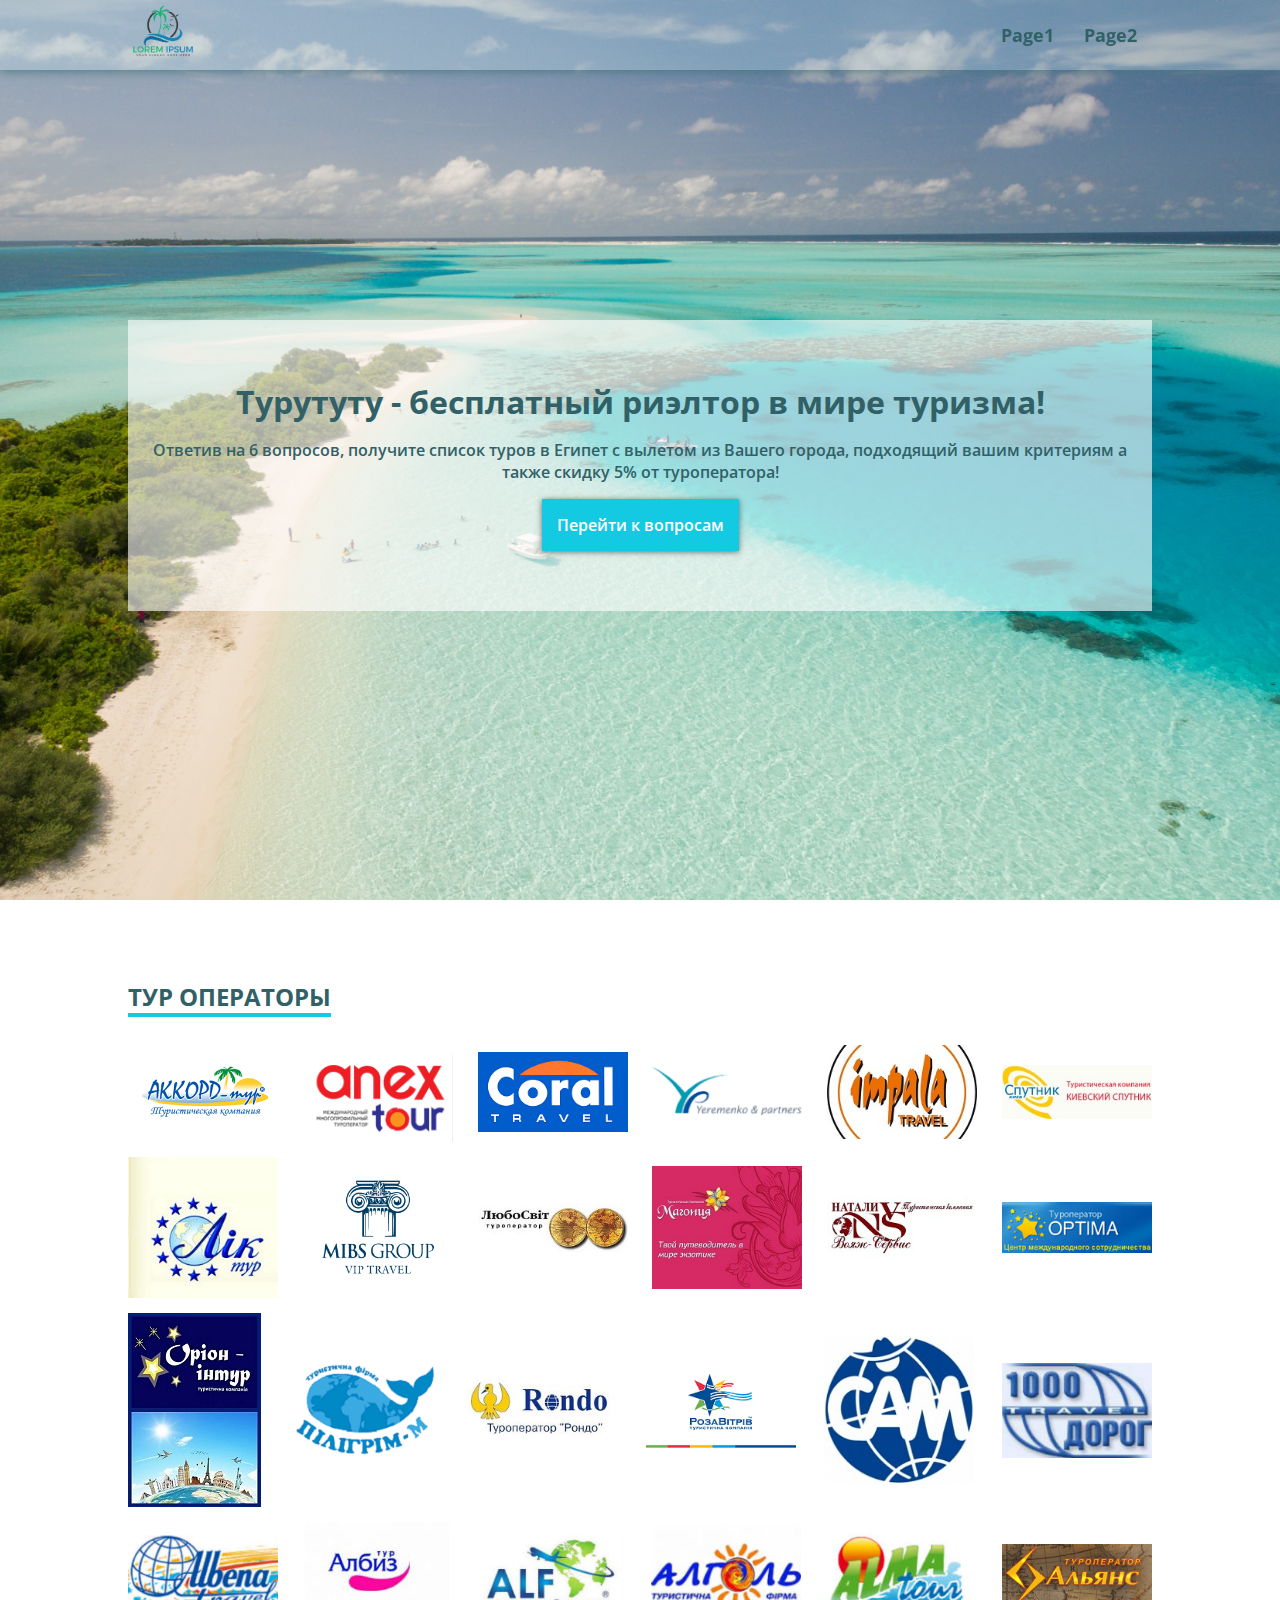
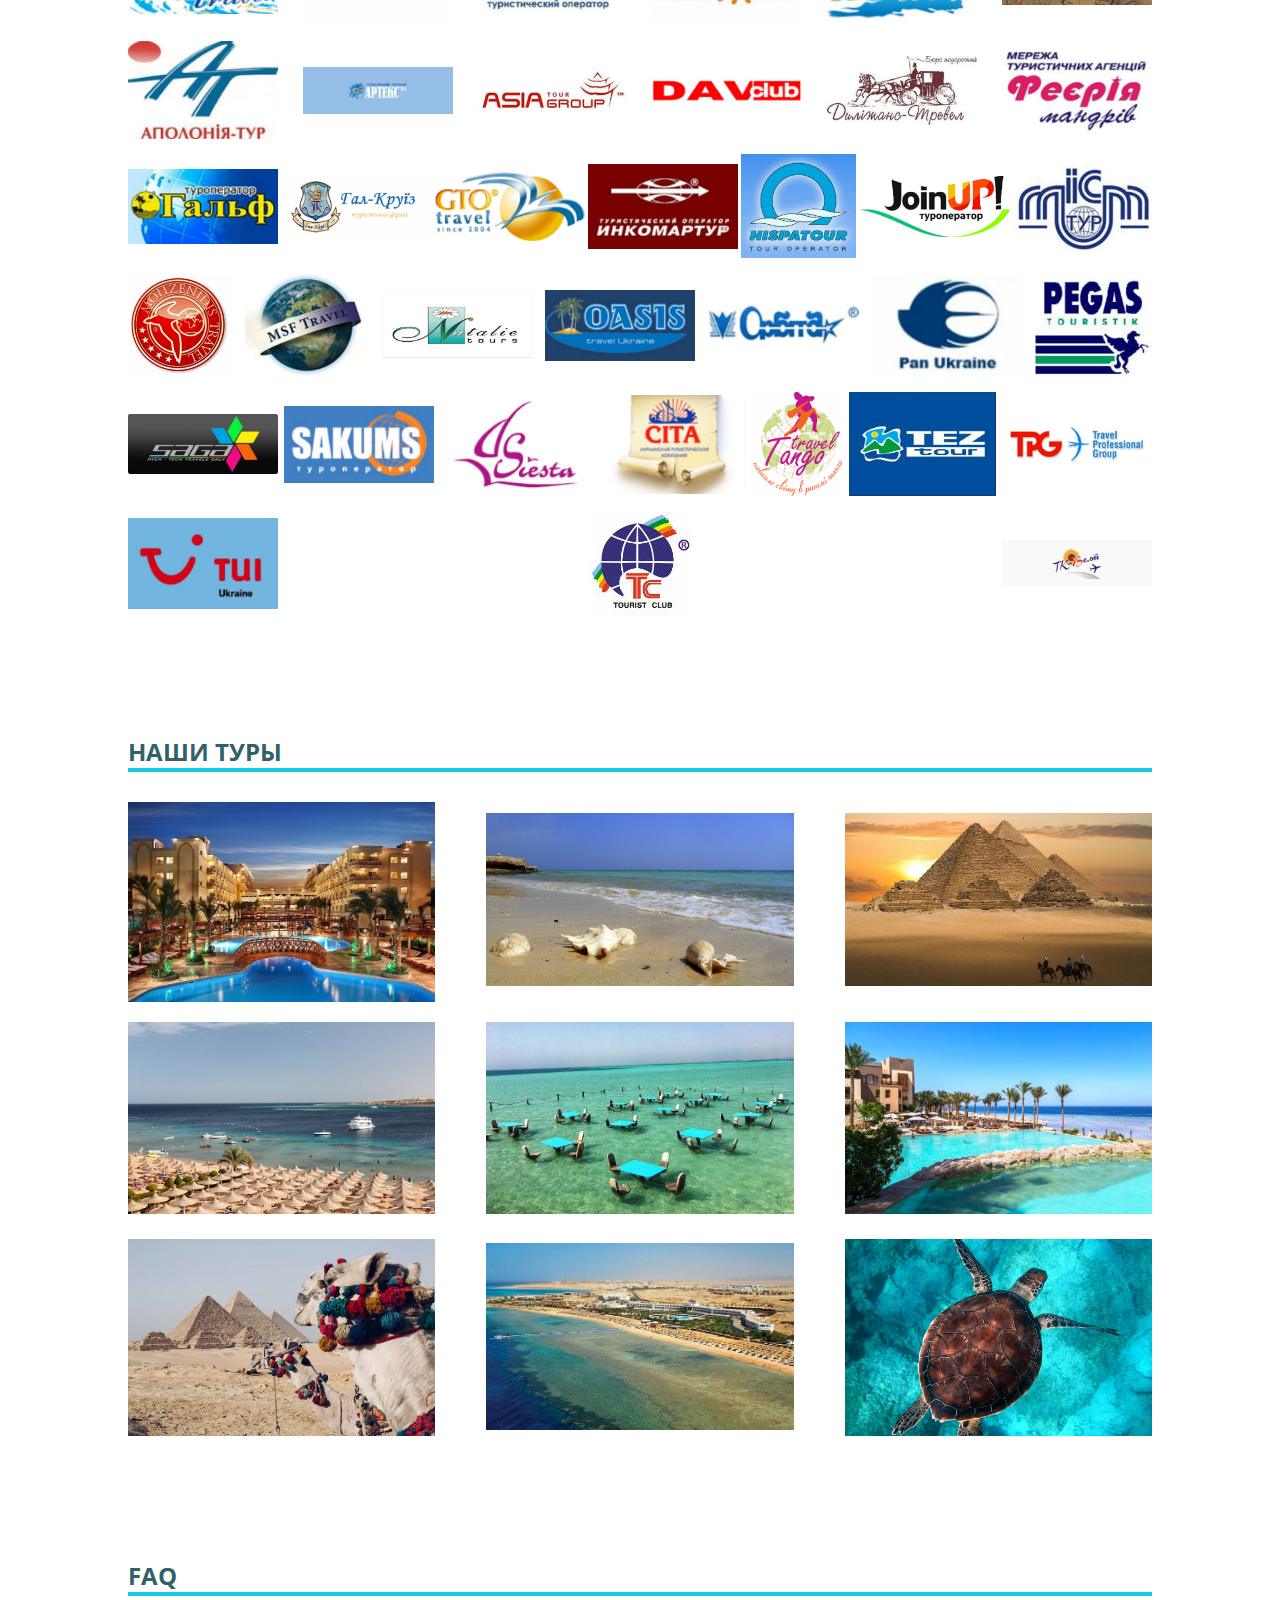
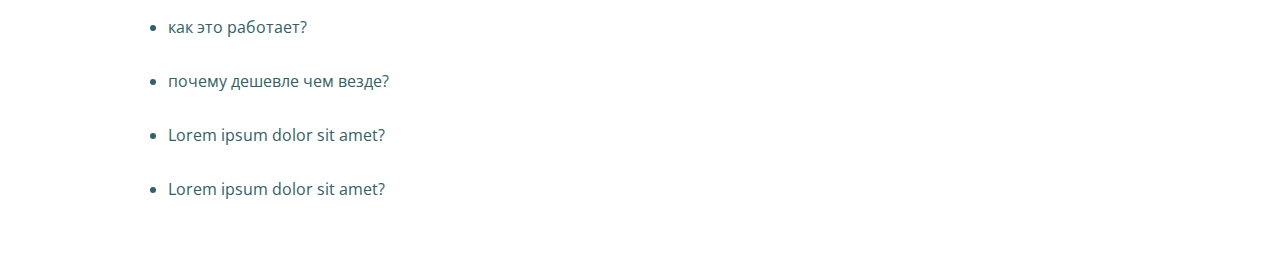
<file: index.html>
<!DOCTYPE html>
<html lang="en">
<head>
    <meta charset="UTF-8">
    <meta name="viewport" content="width=device-width, initial-scale=1">
    <title>Title</title>
    <link rel="stylesheet" href="styles/styles.css">
    <link rel="stylesheet" href="styles/lightgallery.min.css">
    <link rel="stylesheet" href="https://fonts.googleapis.com/css?family=Open Sans:400,400i,700,700i">
</head>
<body>
<header class="transparent">
    <div class="container">
        <a href="./index.html">
            <img src="images/logo-example.png" alt="Logo">
        </a>
        <nav>
            <ul>
                <li><a href="./index.html">Page1</a></li>
                <li><a href="./page2.html">Page2</a></li>
            </ul>
        </nav>
    </div>
</header>
<main>
    <!--Баннер-->
    <div class="banner fullHeight">
        <div class="container">
            <h1>Турутуту - бесплатный риэлтор в мире туризма!</h1>
            <p>Ответив на 6 вопросов, получите список туров в Египет с вылетом из Вашего города, подходящий вашим
                критериям а также скидку 5% от туроператора!</p>
            <a class="btn" href="./page2.html">Перейти к вопросам</a>
        </div>
    </div>
    <!--Список тур операторов-->
    <div class="operators">
        <div class="container">
            <h2>Тур операторы</h2>
            <div>
                <a href=""><img src="images/operators/akkord-tour.png" alt="logo"></a>
                <a href=""><img src="images/operators/anex-tour.png" alt="logo"></a>
                <a href=""><img src="images/operators/coral-travel.png" alt="logo"></a>
                <a href=""><img src="images/operators/eremenko-i-partnery.png" alt="logo"></a>
                <a href=""><img src="images/operators/impala-travel.jpg" alt="logo"></a>
                <a href=""><img src="images/operators/kievskiy-sputnik.jpg" alt="logo"></a>
                <a href=""><img src="images/operators/lik-tour.jpg" alt="logo"></a>
                <a href=""><img src="images/operators/logo.gif" alt="logo"></a>
                <a href=""><img src="images/operators/lyubosvit-11.jpg" alt="logo"></a>
                <a href=""><img src="images/operators/magoniya.jpg" alt="logo"></a>
                <a href=""><img src="images/operators/nataly-voyage-service.jpg" alt="logo"></a>
                <a href=""><img src="images/operators/optima.png" alt="logo"></a>
                <a href=""><img src="images/operators/orion-intour.jpg" alt="logo"></a>
                <a href=""><img src="images/operators/piligrim-m.png" alt="logo"></a>
                <a href=""><img src="images/operators/rondo.jpg" alt="logo"></a>
                <a href=""><img src="images/operators/roza-vetrov.png" alt="logo"></a>
                <a href=""><img src="images/operators/sam.jpg" alt="logo"></a>
                <a href=""><img src="images/operators/turoperator-1000-dorog.jpg" alt="logo"></a>
                <a href=""><img src="images/operators/turoperator-albena-trevel.jpg" alt="logo"></a>
                <a href=""><img src="images/operators/turoperator-albiz-tur.jpg" alt="logo"></a>
                <a href=""><img src="images/operators/turoperator-alf.jpg" alt="logo"></a>
                <a href=""><img src="images/operators/turoperator-algol-1.jpg" alt="logo"></a>
                <a href=""><img src="images/operators/turoperator-alma-tur.jpg" alt="logo"></a>
                <a href=""><img src="images/operators/turoperator-alyans-1.png" alt="logo"></a>
                <a href=""><img src="images/operators/turoperator-apolinia-tour.jpg" alt="logo"></a>
                <a href=""><img src="images/operators/turoperator-arteks.jpg" alt="logo"></a>
                <a href=""><img src="images/operators/turoperator-asia-tour-group.jpg" alt="logo"></a>
                <a href=""><img src="images/operators/turoperator-dav-klub.jpg" alt="logo"></a>
                <a href=""><img src="images/operators/turoperator-dilizhans-trevel.jpg" alt="logo"></a>
                <a href=""><img src="images/operators/turoperator-feerie.jpg" alt="logo"></a>
                <a href=""><img src="images/operators/turoperator-galf.jpg" alt="logo"></a>
                <a href=""><img src="images/operators/turoperator-gal-kruiz.png" alt="logo"></a>
                <a href=""><img src="images/operators/turoperator-gto-travel.png" alt="logo"></a>
                <a href=""><img src="images/operators/turoperator-inkomartur.jpg" alt="logo"></a>
                <a href=""><img src="images/operators/turoperator-ispatur.jpg" alt="logo"></a>
                <a href=""><img src="images/operators/turoperator-join-up.png" alt="logo"></a>
                <a href=""><img src="images/operators/turoperator-mist-tur.jpg" alt="logo"></a>
                <a href=""><img src="images/operators/turoperator-mouzenidis-travel.png" alt="logo"></a>
                <a href=""><img src="images/operators/turoperator-msf-travel.jpg" alt="logo"></a>
                <a href=""><img src="images/operators/turoperator-natali-turs.jpg" alt="logo"></a>
                <a href=""><img src="images/operators/turoperator-oasis-travel-ukraine.png" alt="logo"></a>
                <a href=""><img src="images/operators/turoperator-orbita.jpg" alt="logo"></a>
                <a href=""><img src="images/operators/turoperator-pan-ukrejn-pan-ukraine-2.jpg" alt="logo"></a>
                <a href=""><img src="images/operators/turoperator-pegas-touristik.jpg" alt="logo"></a>
                <a href=""><img src="images/operators/turoperator-saga.jpg" alt="logo"></a>
                <a href=""><img src="images/operators/turoperator-sakums.png" alt="logo"></a>
                <a href=""><img src="images/operators/turoperator-siesta.jpg" alt="logo"></a>
                <a href=""><img src="images/operators/turoperator-sita.jpg" alt="logo"></a>
                <a href=""><img src="images/operators/turoperator-tango-trevel.png" alt="logo"></a>
                <a href=""><img src="images/operators/turoperator-tez-tour.jpg" alt="logo"></a>
                <a href=""><img src="images/operators/turoperator-tpg-travel-professional-group.jpg" alt="logo"></a>
                <a href=""><img src="images/operators/turoperator-tui-ukraine.jpg" alt="logo"></a>
                <a href=""><img src="images/operators/turoperator-turisticheskij-klub.jpg" alt="logo"></a>
                <a href=""><img src="images/operators/turoperator-velt-300x93.jpg" alt="logo"></a>
            </div>
        </div>
    </div>
    <!--Фото туров-->
    <div class="tours">
        <div class="container">
            <h2>Наши туры</h2>
            <div id="lightgallery">
                <a href="images/tours/egipet-1.jpg">
                    <img src="images/tours/egipet-1.jpg" alt="">
                </a>
                <a href="images/tours/egipet-2.jpg">
                    <img src="images/tours/egipet-2.jpg" alt="">
                </a>
                <a href="images/tours/egipet.jpg">
                    <img src="images/tours/egipet.jpg" alt="">
                </a>
                <a href="images/tours/Makadi-Bay-1.jpg">
                    <img src="images/tours/Makadi-Bay-1.jpg" alt="">
                </a>
                <a href="images/tours/Makadi-Bay-2.jpg">
                    <img src="images/tours/Makadi-Bay-2.jpg" alt="">
                </a>
                <a href="images/tours/Makadi-Bay.jpg">
                    <img src="images/tours/Makadi-Bay.jpg" alt="">
                </a>
                <a href="images/tours/puteshestvie-v-egipet.jpg">
                    <img src="images/tours/puteshestvie-v-egipet.jpg" alt="">
                </a>
                <a href="images/tours/sharm-el-cheich-2.jpg">
                    <img src="images/tours/sharm-el-cheich-2.jpg" alt="">
                </a>
                <a href="images/tours/tur-na-dvoih-v-egipet.jpg">
                    <img src="images/tours/tur-na-dvoih-v-egipet.jpg" alt="">
                </a>
            </div>
        </div>
    </div>
    <!--FAQ-->
    <div class="faq">
        <div class="container">
            <h2>FAQ</h2>
            <div>
                <ul class="accordion">
                    <li>
                        <span>как это работает?</span>
                        <p>Lorem ipsum dolor sit amet, consectetur adipisicing elit. Dolore earum expedita ipsa nihil pariatur perspiciatis, quam soluta totam. A consequuntur cupiditate deserunt dolorem explicabo iste iure nisi non quisquam sequi!</p>
                    </li>
                    <li>
                        <span>почему дешевле чем везде?</span>
                        <p>Lorem ipsum dolor sit amet, consectetur adipisicing elit. Dolore earum expedita ipsa nihil pariatur perspiciatis, quam soluta totam. A consequuntur cupiditate deserunt dolorem explicabo iste iure nisi non quisquam sequi!</p>
                    </li>
                    <li>
                        <span>Lorem ipsum dolor sit amet?</span>
                        <p>Lorem ipsum dolor sit amet, consectetur adipisicing elit. Dolore earum expedita ipsa nihil pariatur perspiciatis, quam soluta totam. A consequuntur cupiditate deserunt dolorem explicabo iste iure nisi non quisquam sequi!</p>
                    </li>
                    <li>
                        <span>Lorem ipsum dolor sit amet?</span>
                        <p>Lorem ipsum dolor sit amet, consectetur adipisicing elit. Dolore earum expedita ipsa nihil pariatur perspiciatis, quam soluta totam. A consequuntur cupiditate deserunt dolorem explicabo iste iure nisi non quisquam sequi!</p>
                    </li>
                </ul>
            </div>
        </div>
    </div>
</main>
<script src="js/lightgallery.min.js"></script>
<script src="js/main.js"></script>
</body>
</html>
</file>
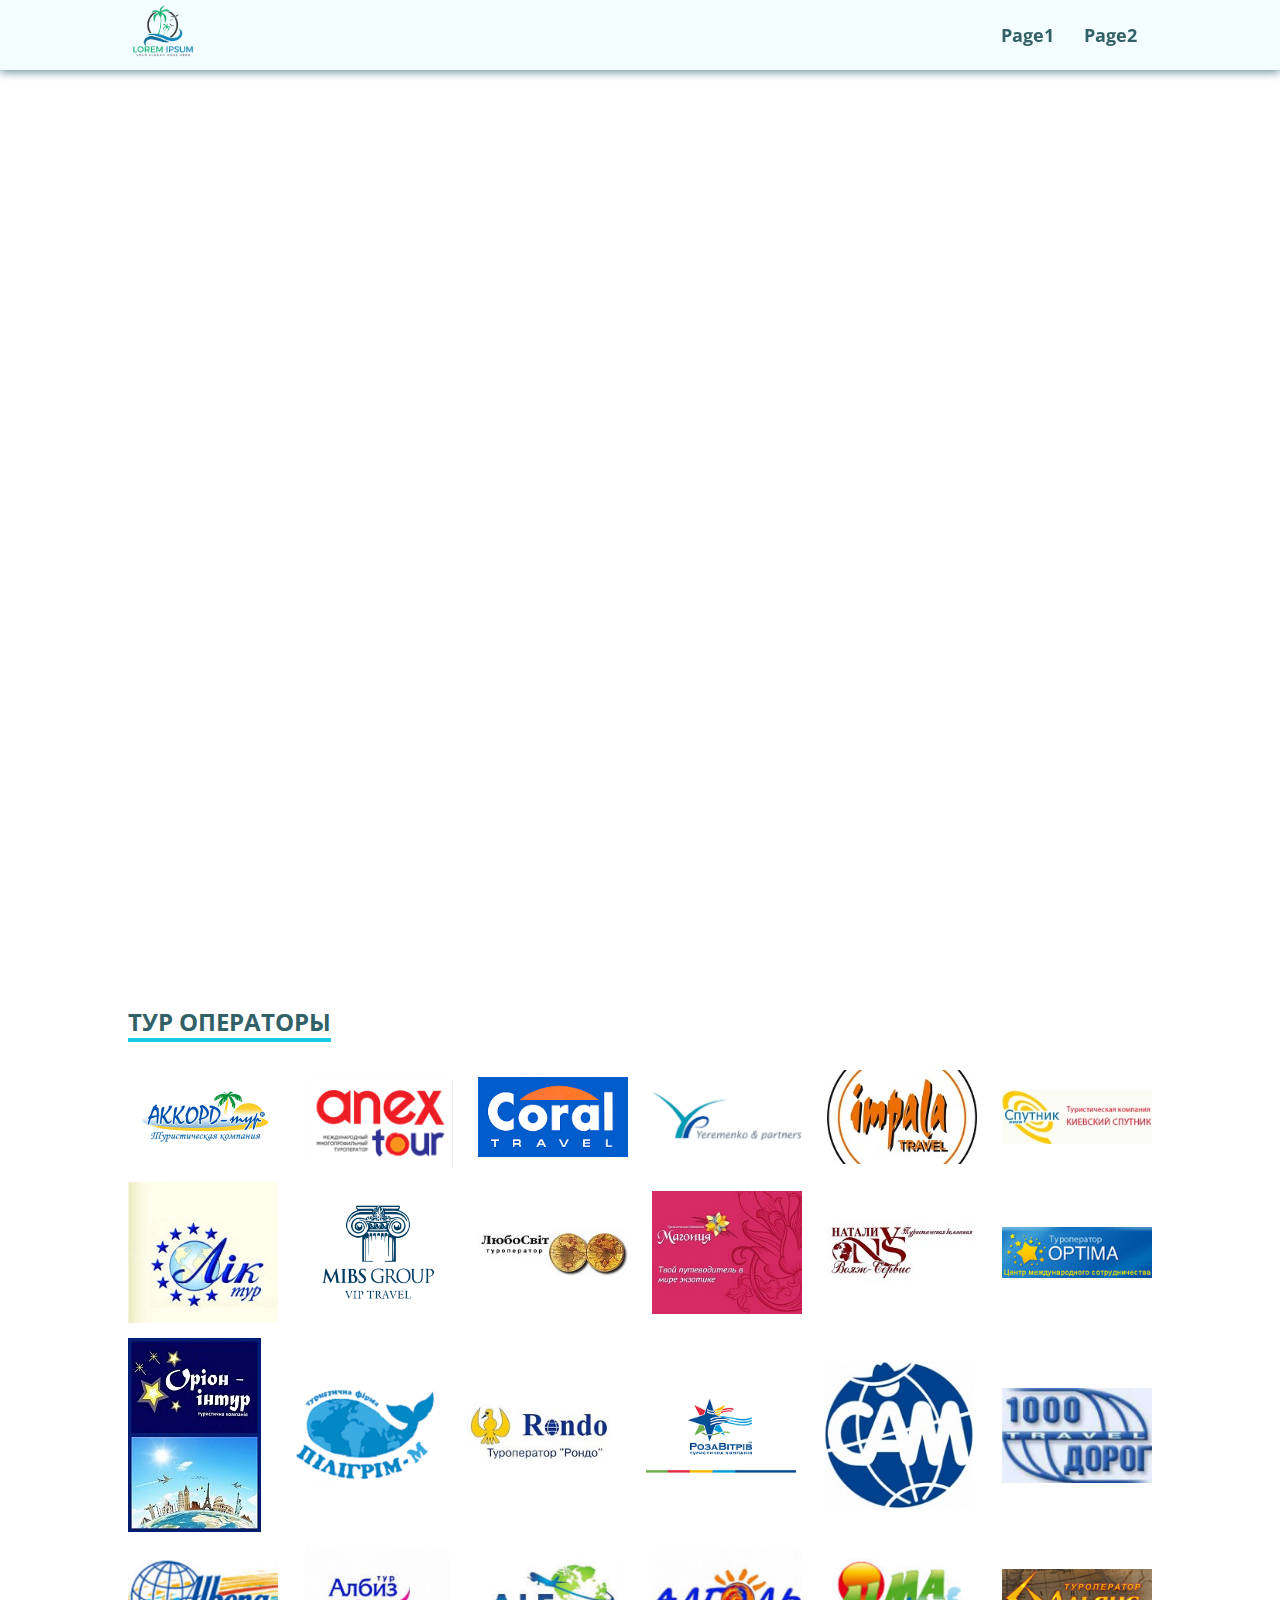
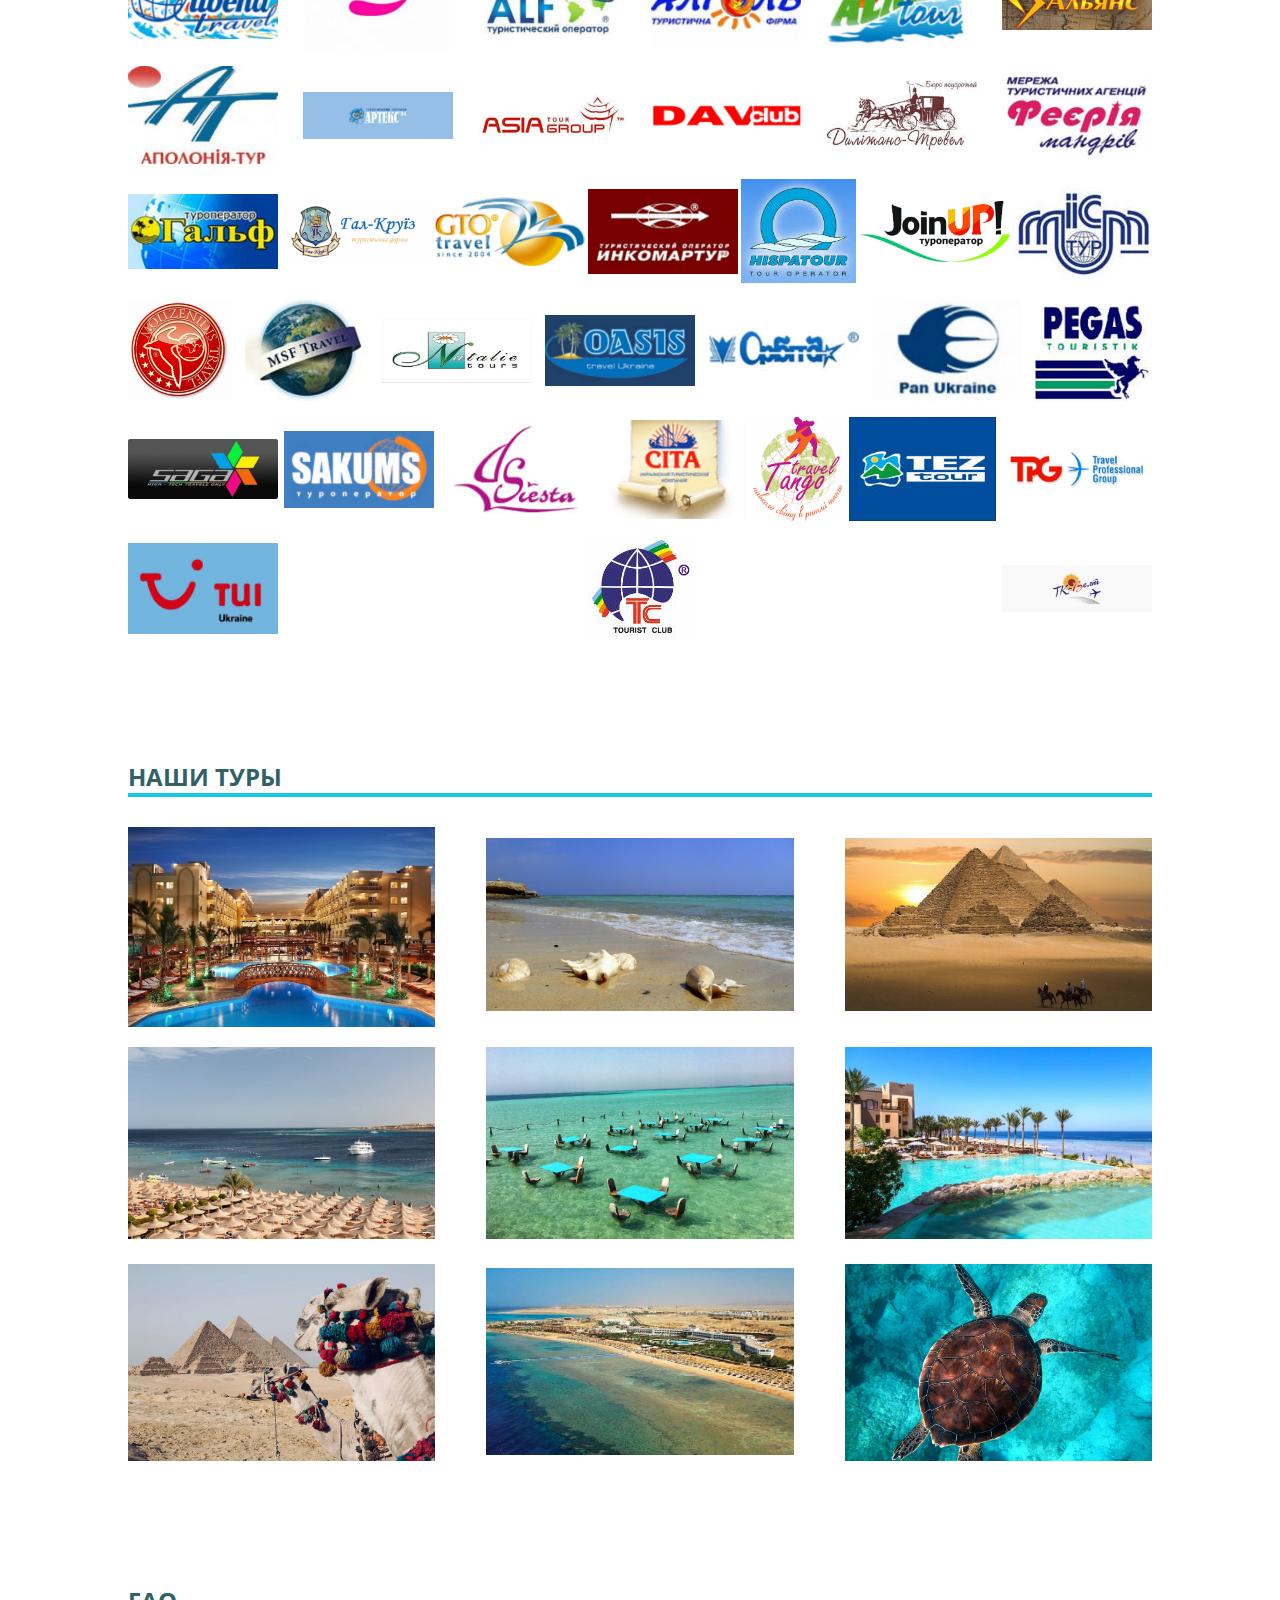
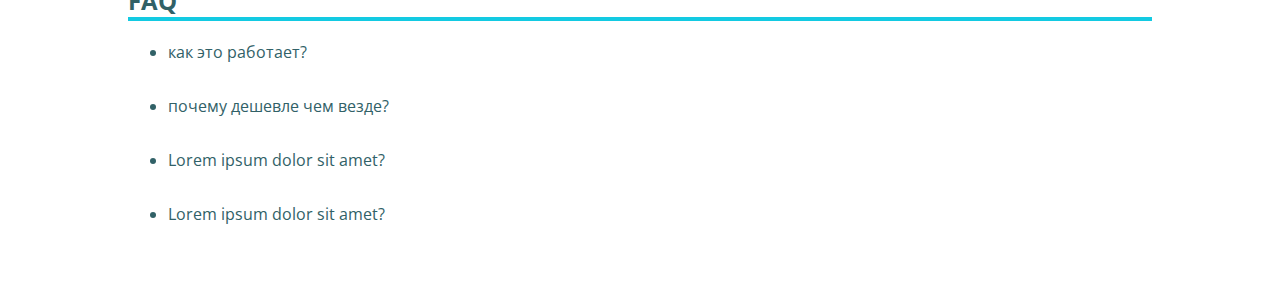
<file: page2.html>
<!DOCTYPE html>
<html lang="en">
<head>
    <meta charset="UTF-8">
    <meta name="viewport" content="width=device-width, initial-scale=1">
    <title>Title</title>
    <link rel="stylesheet" href="styles/styles.css">
    <link rel="stylesheet" href="styles/lightgallery.min.css">
    <link rel="stylesheet" href="https://fonts.googleapis.com/css?family=Open Sans:400,400i,700,700i">
    <script src="https://static.landbot.io/landbot-widget/landbot-widget-1.0.0.js"></script>
</head>
<body>
<header class="transparent">
    <div class="container">
        <a href="./index.html">
            <img src="images/logo-example.png" alt="Logo">
        </a>
        <nav>
            <ul>
                <li><a href="./index.html">Page1</a></li>
                <li><a href="./page2.html">Page2</a></li>
            </ul>
        </nav>
    </div>
</header>
<main>
    <div id="myLandbot"></div>
    <div class="operators">
        <div class="container">
            <h2>Тур операторы</h2>
            <div>
                <a href=""><img src="images/operators/akkord-tour.png" alt="logo"></a>
                <a href=""><img src="images/operators/anex-tour.png" alt="logo"></a>
                <a href=""><img src="images/operators/coral-travel.png" alt="logo"></a>
                <a href=""><img src="images/operators/eremenko-i-partnery.png" alt="logo"></a>
                <a href=""><img src="images/operators/impala-travel.jpg" alt="logo"></a>
                <a href=""><img src="images/operators/kievskiy-sputnik.jpg" alt="logo"></a>
                <a href=""><img src="images/operators/lik-tour.jpg" alt="logo"></a>
                <a href=""><img src="images/operators/logo.gif" alt="logo"></a>
                <a href=""><img src="images/operators/lyubosvit-11.jpg" alt="logo"></a>
                <a href=""><img src="images/operators/magoniya.jpg" alt="logo"></a>
                <a href=""><img src="images/operators/nataly-voyage-service.jpg" alt="logo"></a>
                <a href=""><img src="images/operators/optima.png" alt="logo"></a>
                <a href=""><img src="images/operators/orion-intour.jpg" alt="logo"></a>
                <a href=""><img src="images/operators/piligrim-m.png" alt="logo"></a>
                <a href=""><img src="images/operators/rondo.jpg" alt="logo"></a>
                <a href=""><img src="images/operators/roza-vetrov.png" alt="logo"></a>
                <a href=""><img src="images/operators/sam.jpg" alt="logo"></a>
                <a href=""><img src="images/operators/turoperator-1000-dorog.jpg" alt="logo"></a>
                <a href=""><img src="images/operators/turoperator-albena-trevel.jpg" alt="logo"></a>
                <a href=""><img src="images/operators/turoperator-albiz-tur.jpg" alt="logo"></a>
                <a href=""><img src="images/operators/turoperator-alf.jpg" alt="logo"></a>
                <a href=""><img src="images/operators/turoperator-algol-1.jpg" alt="logo"></a>
                <a href=""><img src="images/operators/turoperator-alma-tur.jpg" alt="logo"></a>
                <a href=""><img src="images/operators/turoperator-alyans-1.png" alt="logo"></a>
                <a href=""><img src="images/operators/turoperator-apolinia-tour.jpg" alt="logo"></a>
                <a href=""><img src="images/operators/turoperator-arteks.jpg" alt="logo"></a>
                <a href=""><img src="images/operators/turoperator-asia-tour-group.jpg" alt="logo"></a>
                <a href=""><img src="images/operators/turoperator-dav-klub.jpg" alt="logo"></a>
                <a href=""><img src="images/operators/turoperator-dilizhans-trevel.jpg" alt="logo"></a>
                <a href=""><img src="images/operators/turoperator-feerie.jpg" alt="logo"></a>
                <a href=""><img src="images/operators/turoperator-galf.jpg" alt="logo"></a>
                <a href=""><img src="images/operators/turoperator-gal-kruiz.png" alt="logo"></a>
                <a href=""><img src="images/operators/turoperator-gto-travel.png" alt="logo"></a>
                <a href=""><img src="images/operators/turoperator-inkomartur.jpg" alt="logo"></a>
                <a href=""><img src="images/operators/turoperator-ispatur.jpg" alt="logo"></a>
                <a href=""><img src="images/operators/turoperator-join-up.png" alt="logo"></a>
                <a href=""><img src="images/operators/turoperator-mist-tur.jpg" alt="logo"></a>
                <a href=""><img src="images/operators/turoperator-mouzenidis-travel.png" alt="logo"></a>
                <a href=""><img src="images/operators/turoperator-msf-travel.jpg" alt="logo"></a>
                <a href=""><img src="images/operators/turoperator-natali-turs.jpg" alt="logo"></a>
                <a href=""><img src="images/operators/turoperator-oasis-travel-ukraine.png" alt="logo"></a>
                <a href=""><img src="images/operators/turoperator-orbita.jpg" alt="logo"></a>
                <a href=""><img src="images/operators/turoperator-pan-ukrejn-pan-ukraine-2.jpg" alt="logo"></a>
                <a href=""><img src="images/operators/turoperator-pegas-touristik.jpg" alt="logo"></a>
                <a href=""><img src="images/operators/turoperator-saga.jpg" alt="logo"></a>
                <a href=""><img src="images/operators/turoperator-sakums.png" alt="logo"></a>
                <a href=""><img src="images/operators/turoperator-siesta.jpg" alt="logo"></a>
                <a href=""><img src="images/operators/turoperator-sita.jpg" alt="logo"></a>
                <a href=""><img src="images/operators/turoperator-tango-trevel.png" alt="logo"></a>
                <a href=""><img src="images/operators/turoperator-tez-tour.jpg" alt="logo"></a>
                <a href=""><img src="images/operators/turoperator-tpg-travel-professional-group.jpg" alt="logo"></a>
                <a href=""><img src="images/operators/turoperator-tui-ukraine.jpg" alt="logo"></a>
                <a href=""><img src="images/operators/turoperator-turisticheskij-klub.jpg" alt="logo"></a>
                <a href=""><img src="images/operators/turoperator-velt-300x93.jpg" alt="logo"></a>
            </div>
        </div>
    </div>
    <!--Фото туров-->
    <div class="tours">
        <div class="container">
            <h2>Наши туры</h2>
            <div id="lightgallery">
                <a href="images/tours/egipet-1.jpg">
                    <img src="images/tours/egipet-1.jpg" alt="">
                </a>
                <a href="images/tours/egipet-2.jpg">
                    <img src="images/tours/egipet-2.jpg" alt="">
                </a>
                <a href="images/tours/egipet.jpg">
                    <img src="images/tours/egipet.jpg" alt="">
                </a>
                <a href="images/tours/Makadi-Bay-1.jpg">
                    <img src="images/tours/Makadi-Bay-1.jpg" alt="">
                </a>
                <a href="images/tours/Makadi-Bay-2.jpg">
                    <img src="images/tours/Makadi-Bay-2.jpg" alt="">
                </a>
                <a href="images/tours/Makadi-Bay.jpg">
                    <img src="images/tours/Makadi-Bay.jpg" alt="">
                </a>
                <a href="images/tours/puteshestvie-v-egipet.jpg">
                    <img src="images/tours/puteshestvie-v-egipet.jpg" alt="">
                </a>
                <a href="images/tours/sharm-el-cheich-2.jpg">
                    <img src="images/tours/sharm-el-cheich-2.jpg" alt="">
                </a>
                <a href="images/tours/tur-na-dvoih-v-egipet.jpg">
                    <img src="images/tours/tur-na-dvoih-v-egipet.jpg" alt="">
                </a>
            </div>
        </div>
    </div>
    <!--FAQ-->
    <div class="faq">
        <div class="container">
            <h2>FAQ</h2>
            <div>
                <ul class="accordion">
                    <li>
                        <span>как это работает?</span>
                        <p>Lorem ipsum dolor sit amet, consectetur adipisicing elit. Dolore earum expedita ipsa nihil
                            pariatur perspiciatis, quam soluta totam. A consequuntur cupiditate deserunt dolorem
                            explicabo iste iure nisi non quisquam sequi!</p>
                    </li>
                    <li>
                        <span>почему дешевле чем везде?</span>
                        <p>Lorem ipsum dolor sit amet, consectetur adipisicing elit. Dolore earum expedita ipsa nihil
                            pariatur perspiciatis, quam soluta totam. A consequuntur cupiditate deserunt dolorem
                            explicabo iste iure nisi non quisquam sequi!</p>
                    </li>
                    <li>
                        <span>Lorem ipsum dolor sit amet?</span>
                        <p>Lorem ipsum dolor sit amet, consectetur adipisicing elit. Dolore earum expedita ipsa nihil
                            pariatur perspiciatis, quam soluta totam. A consequuntur cupiditate deserunt dolorem
                            explicabo iste iure nisi non quisquam sequi!</p>
                    </li>
                    <li>
                        <span>Lorem ipsum dolor sit amet?</span>
                        <p>Lorem ipsum dolor sit amet, consectetur adipisicing elit. Dolore earum expedita ipsa nihil
                            pariatur perspiciatis, quam soluta totam. A consequuntur cupiditate deserunt dolorem
                            explicabo iste iure nisi non quisquam sequi!</p>
                    </li>
                </ul>
            </div>
        </div>
    </div>
</main>
<script src="js/lightgallery.min.js"></script>
<script> let myLandbot = new LandbotFrameWidget({
    container: '#myLandbot',
    index: 'https://landbot.io/u/H-335428-Y61FV3SKXGDQ11OH/index.html',
}); </script>
<script src="js/main.js"></script>
</body>
</html>
</file>
<file: styles/styles.css>
body, html {
    margin: 0;
    padding: 0;
    font-family: "Open Sans";
    color: #316167;
}

.lg-on {
    overflow: hidden;
}

a,
a:visited,
a:hover,
a:focus {
    color: inherit;
    text-decoration: none;
}

header {
    position: fixed;
    top: 0;
    left: 0;
    right: 0;
    box-shadow: 0 1px 10px #487782;
    background-color: #fff;
    transition: all .5s ease;
    z-index: 99999;
}

header.transparent {
    background-color: #d2f6ff42;
}

header div.container {
    height: 70px;
    margin: auto;
    padding-top: 0;
    padding-bottom: 0;
    display: flex;
    justify-content: space-between;
    align-items: center;
}

header img {
    height: 70px;
    width: auto;
}

nav ul {
    display: flex;
    list-style-type: none;
}

nav ul li {
    margin: 10px;
    padding: 5px;
}

nav ul li a {
    font-size: 18px;
    font-weight: 700;
    transition: all .5s ease;
}

nav ul li a:hover {
    color: #36cde0;
}

.transparent nav ul li a:hover {
    color: white;
}

.container {
    width: calc(100% - 30px);
    margin: auto;
    padding: 10px 15px;
}

.btn {
    display: inline-block;
    padding: 15px;
    background-color: rgb(19, 202, 226);
    border-color: white !important;
    color: white !important;
    font-weight: 600;
}

h2 {
    text-transform: uppercase;
    font-size: 24px;
    border-bottom: 4px solid rgb(19, 202, 226);
}

main > div:not(.banner) {
    background-color: white;
    padding-top: 30px;
    padding-bottom: 30px;
}

.banner {
    display: flex;
    padding-top: 15px;
    flex-direction: column;
    justify-content: center;
    align-items: center;
    background-image: url(../images/bgimage.jpg);
    background-size: cover;
    background-position: center;
    background-attachment: fixed;
    transition: all .8s ease;
}

.banner.fullHeight {
    min-height: 100vh;
    max-height: 300vh;
}

.banner div {
    padding: 15px 0;
    text-align: center;
    background-color: rgba(255, 255, 255, 0.61);
}

.banner h1 {
    margin: 0;
}

.banner p {
    font-weight: 600;
}

.banner .btn {
    box-shadow: 0 1px 6px #5f6e71;
}

.operators div {
    display: flex;
    flex-wrap: wrap;
    justify-content: space-between;
    align-items: center;
}

.operators div a {
    display: inline-block;
    max-width: 150px;
    margin: 5px 0;
}

.operators div a img {
    width: 100%;
    height: auto;
    transition: all .3s ease;
}

.operators div a:hover img {
    transform: scale(1.1);
}

.accordion p {
    height: auto;
    max-height: 0;
    overflow: hidden;
    transition: all .6s ease;
}

.accordion p.active {
    max-height: calc(100% + 100px);
}

#lightgallery {
    display: flex;
    flex-wrap: wrap;
    justify-content: space-between;
    align-items: center;
}

#lightgallery a {
    display: inline-block;
    width: 30%;
    max-height: 200px;
    margin: 10px 0;
    overflow: hidden;
}

#lightgallery a img {
    width: 100%;
    height: auto;
    transition: all .3s ease;
}

#lightgallery a:hover img {
    transform: scale(1.1);
}

#myLandbot {
    height: calc(100vh - 70px);
    padding-top: 70px;
}
#hu-footer {
    display: none !important;
}
@media (max-width: 450px) {
    .operators div a {
        width: 42%;
    }
}

 @media (min-width: 451px) and (max-width: 767px) {
     .operators div a {
         width: 31%;
     }
 }

@media (min-width: 768px) {
    .banner div {
        padding: 60px 0;
    }

    .container {
        width: 80%;
        padding: 15px 30px;
    }

    #myLandbot {
        padding-top: 80px;
    }

}
</file>
<file: styles/lightgallery.min.css>
.lg-sub-html,.lg-toolbar{background-color:rgba(0,0,0,.45)}#lg-counter,.lg-outer .lg-video-cont{vertical-align:middle;display:inline-block}@font-face{font-family:lg;src:url(../fonts/lg.eot?n1z373);src:url(../fonts/lg.eot?#iefixn1z373) format("embedded-opentype"),url(../fonts/lg.woff?n1z373) format("woff"),url(../fonts/lg.ttf?n1z373) format("truetype"),url(../fonts/lg.svg?n1z373#lg) format("svg");font-weight:400;font-style:normal}.lg-icon{font-family:lg;speak:none;font-style:normal;font-weight:400;font-variant:normal;text-transform:none;line-height:1;-webkit-font-smoothing:antialiased;-moz-osx-font-smoothing:grayscale}.lg-actions .lg-next,.lg-actions .lg-prev{background-color:rgba(0,0,0,.45);border-radius:2px;color:#999;cursor:pointer;display:block;font-size:22px;margin-top:-10px;padding:8px 10px 9px;position:absolute;top:50%;z-index:1080}.lg-actions .lg-next.disabled,.lg-actions .lg-prev.disabled{pointer-events:none;opacity:.5}.lg-actions .lg-next:hover,.lg-actions .lg-prev:hover{color:#FFF}.lg-actions .lg-next{right:20px}.lg-actions .lg-next:before{content:"\e095"}.lg-actions .lg-prev{left:20px}.lg-actions .lg-prev:after{content:"\e094"}@-webkit-keyframes lg-right-end{0%,100%{left:0}50%{left:-30px}}@-moz-keyframes lg-right-end{0%,100%{left:0}50%{left:-30px}}@-ms-keyframes lg-right-end{0%,100%{left:0}50%{left:-30px}}@keyframes lg-right-end{0%,100%{left:0}50%{left:-30px}}@-webkit-keyframes lg-left-end{0%,100%{left:0}50%{left:30px}}@-moz-keyframes lg-left-end{0%,100%{left:0}50%{left:30px}}@-ms-keyframes lg-left-end{0%,100%{left:0}50%{left:30px}}@keyframes lg-left-end{0%,100%{left:0}50%{left:30px}}.lg-outer.lg-right-end .lg-object{-webkit-animation:lg-right-end .3s;-o-animation:lg-right-end .3s;animation:lg-right-end .3s;position:relative}.lg-outer.lg-left-end .lg-object{-webkit-animation:lg-left-end .3s;-o-animation:lg-left-end .3s;animation:lg-left-end .3s;position:relative}.lg-toolbar{z-index:1082;left:0;position:absolute;top:0;width:100%}.lg-toolbar .lg-icon{color:#999;cursor:pointer;float:right;font-size:24px;height:47px;line-height:27px;padding:10px 0;text-align:center;width:50px;text-decoration:none!important;outline:0;-webkit-transition:color .2s linear;-o-transition:color .2s linear;transition:color .2s linear}.lg-toolbar .lg-icon:hover{color:#FFF}.lg-toolbar .lg-close:after{content:"\e070"}.lg-toolbar .lg-download:after{content:"\e0f2"}.lg-sub-html{bottom:0;color:#EEE;font-size:16px;left:0;padding:10px 40px;position:fixed;right:0;text-align:center;z-index:1080}.lg-sub-html h4{margin:0;font-size:13px;font-weight:700}.lg-sub-html p{font-size:12px;margin:5px 0 0}#lg-counter{color:#999;font-size:16px;padding-left:20px;padding-top:12px}.lg-next,.lg-prev,.lg-toolbar{opacity:1;-webkit-transition:-webkit-transform .35s cubic-bezier(0,0,.25,1) 0s,opacity .35s cubic-bezier(0,0,.25,1) 0s,color .2s linear;-moz-transition:-moz-transform .35s cubic-bezier(0,0,.25,1) 0s,opacity .35s cubic-bezier(0,0,.25,1) 0s,color .2s linear;-o-transition:-o-transform .35s cubic-bezier(0,0,.25,1) 0s,opacity .35s cubic-bezier(0,0,.25,1) 0s,color .2s linear;transition:transform .35s cubic-bezier(0,0,.25,1) 0s,opacity .35s cubic-bezier(0,0,.25,1) 0s,color .2s linear}.lg-hide-items .lg-prev{opacity:0;-webkit-transform:translate3d(-10px,0,0);transform:translate3d(-10px,0,0)}.lg-hide-items .lg-next{opacity:0;-webkit-transform:translate3d(10px,0,0);transform:translate3d(10px,0,0)}.lg-hide-items .lg-toolbar{opacity:0;-webkit-transform:translate3d(0,-10px,0);transform:translate3d(0,-10px,0)}body:not(.lg-from-hash) .lg-outer.lg-start-zoom .lg-object{-webkit-transform:scale3d(.5,.5,.5);transform:scale3d(.5,.5,.5);opacity:0;-webkit-transition:-webkit-transform 250ms cubic-bezier(0,0,.25,1) 0s,opacity 250ms cubic-bezier(0,0,.25,1)!important;-moz-transition:-moz-transform 250ms cubic-bezier(0,0,.25,1) 0s,opacity 250ms cubic-bezier(0,0,.25,1)!important;-o-transition:-o-transform 250ms cubic-bezier(0,0,.25,1) 0s,opacity 250ms cubic-bezier(0,0,.25,1)!important;transition:transform 250ms cubic-bezier(0,0,.25,1) 0s,opacity 250ms cubic-bezier(0,0,.25,1)!important;-webkit-transform-origin:50% 50%;-moz-transform-origin:50% 50%;-ms-transform-origin:50% 50%;transform-origin:50% 50%}body:not(.lg-from-hash) .lg-outer.lg-start-zoom .lg-item.lg-complete .lg-object{-webkit-transform:scale3d(1,1,1);transform:scale3d(1,1,1);opacity:1}.lg-outer .lg-thumb-outer{background-color:#0D0A0A;bottom:0;position:absolute;width:100%;z-index:1080;max-height:350px;-webkit-transform:translate3d(0,100%,0);transform:translate3d(0,100%,0);-webkit-transition:-webkit-transform .25s cubic-bezier(0,0,.25,1) 0s;-moz-transition:-moz-transform .25s cubic-bezier(0,0,.25,1) 0s;-o-transition:-o-transform .25s cubic-bezier(0,0,.25,1) 0s;transition:transform .25s cubic-bezier(0,0,.25,1) 0s}.lg-outer .lg-thumb-outer.lg-grab .lg-thumb-item{cursor:-webkit-grab;cursor:-moz-grab;cursor:-o-grab;cursor:-ms-grab;cursor:grab}.lg-outer .lg-thumb-outer.lg-grabbing .lg-thumb-item{cursor:move;cursor:-webkit-grabbing;cursor:-moz-grabbing;cursor:-o-grabbing;cursor:-ms-grabbing;cursor:grabbing}.lg-outer .lg-thumb-outer.lg-dragging .lg-thumb{-webkit-transition-duration:0s!important;transition-duration:0s!important}.lg-outer.lg-thumb-open .lg-thumb-outer{-webkit-transform:translate3d(0,0,0);transform:translate3d(0,0,0)}.lg-outer .lg-thumb{padding:10px 0;height:100%;margin-bottom:-5px}.lg-outer .lg-thumb-item{cursor:pointer;float:left;overflow:hidden;height:100%;border:2px solid #FFF;border-radius:4px;margin-bottom:5px}@media (min-width:1025px){.lg-outer .lg-thumb-item{-webkit-transition:border-color .25s ease;-o-transition:border-color .25s ease;transition:border-color .25s ease}}.lg-outer .lg-thumb-item.active,.lg-outer .lg-thumb-item:hover{border-color:#a90707}.lg-outer .lg-thumb-item img{width:100%;height:100%;object-fit:cover}.lg-outer.lg-has-thumb .lg-item{padding-bottom:120px}.lg-outer.lg-can-toggle .lg-item{padding-bottom:0}.lg-outer.lg-pull-caption-up .lg-sub-html{-webkit-transition:bottom .25s ease;-o-transition:bottom .25s ease;transition:bottom .25s ease}.lg-outer.lg-pull-caption-up.lg-thumb-open .lg-sub-html{bottom:100px}.lg-outer .lg-toggle-thumb{background-color:#0D0A0A;border-radius:2px 2px 0 0;color:#999;cursor:pointer;font-size:24px;height:39px;line-height:27px;padding:5px 0;position:absolute;right:20px;text-align:center;top:-39px;width:50px}.lg-outer .lg-toggle-thumb:hover,.lg-outer.lg-dropdown-active #lg-share{color:#FFF}.lg-outer .lg-toggle-thumb:after{content:"\e1ff"}.lg-outer .lg-video-cont{max-width:1140px;max-height:100%;width:100%;padding:0 5px}.lg-outer .lg-video{width:100%;height:0;padding-bottom:56.25%;overflow:hidden;position:relative}.lg-outer .lg-video .lg-object{display:inline-block;position:absolute;top:0;left:0;width:100%!important;height:100%!important}.lg-outer .lg-video .lg-video-play{width:84px;height:59px;position:absolute;left:50%;top:50%;margin-left:-42px;margin-top:-30px;z-index:1080;cursor:pointer}.lg-outer .lg-has-vimeo .lg-video-play{background:url(../img/vimeo-play.png) no-repeat}.lg-outer .lg-has-vimeo:hover .lg-video-play{background:url(../img/vimeo-play.png) 0 -58px no-repeat}.lg-outer .lg-has-html5 .lg-video-play{background:url(../img/video-play.png) no-repeat;height:64px;margin-left:-32px;margin-top:-32px;width:64px;opacity:.8}.lg-outer .lg-has-html5:hover .lg-video-play{opacity:1}.lg-outer .lg-has-youtube .lg-video-play{background:url(../img/youtube-play.png) no-repeat}.lg-outer .lg-has-youtube:hover .lg-video-play{background:url(../img/youtube-play.png) 0 -60px no-repeat}.lg-outer .lg-video-object{width:100%!important;height:100%!important;position:absolute;top:0;left:0}.lg-outer .lg-has-video .lg-video-object{visibility:hidden}.lg-outer .lg-has-video.lg-video-playing .lg-object,.lg-outer .lg-has-video.lg-video-playing .lg-video-play{display:none}.lg-outer .lg-has-video.lg-video-playing .lg-video-object{visibility:visible}.lg-progress-bar{background-color:#333;height:5px;left:0;position:absolute;top:0;width:100%;z-index:1083;opacity:0;-webkit-transition:opacity 80ms ease 0s;-moz-transition:opacity 80ms ease 0s;-o-transition:opacity 80ms ease 0s;transition:opacity 80ms ease 0s}.lg-progress-bar .lg-progress{background-color:#a90707;height:5px;width:0}.lg-progress-bar.lg-start .lg-progress{width:100%}.lg-show-autoplay .lg-progress-bar{opacity:1}.lg-autoplay-button:after{content:"\e01d"}.lg-show-autoplay .lg-autoplay-button:after{content:"\e01a"}.lg-outer.lg-css3.lg-zoom-dragging .lg-item.lg-complete.lg-zoomable .lg-image,.lg-outer.lg-css3.lg-zoom-dragging .lg-item.lg-complete.lg-zoomable .lg-img-wrap{-webkit-transition-duration:0s;transition-duration:0s}.lg-outer.lg-use-transition-for-zoom .lg-item.lg-complete.lg-zoomable .lg-img-wrap{-webkit-transition:-webkit-transform .3s cubic-bezier(0,0,.25,1) 0s;-moz-transition:-moz-transform .3s cubic-bezier(0,0,.25,1) 0s;-o-transition:-o-transform .3s cubic-bezier(0,0,.25,1) 0s;transition:transform .3s cubic-bezier(0,0,.25,1) 0s}.lg-outer.lg-use-left-for-zoom .lg-item.lg-complete.lg-zoomable .lg-img-wrap{-webkit-transition:left .3s cubic-bezier(0,0,.25,1) 0s,top .3s cubic-bezier(0,0,.25,1) 0s;-moz-transition:left .3s cubic-bezier(0,0,.25,1) 0s,top .3s cubic-bezier(0,0,.25,1) 0s;-o-transition:left .3s cubic-bezier(0,0,.25,1) 0s,top .3s cubic-bezier(0,0,.25,1) 0s;transition:left .3s cubic-bezier(0,0,.25,1) 0s,top .3s cubic-bezier(0,0,.25,1) 0s}.lg-outer .lg-item.lg-complete.lg-zoomable .lg-img-wrap{-webkit-transform:translate3d(0,0,0);transform:translate3d(0,0,0);-webkit-backface-visibility:hidden;-moz-backface-visibility:hidden;backface-visibility:hidden}.lg-outer .lg-item.lg-complete.lg-zoomable .lg-image{-webkit-transform:scale3d(1,1,1);transform:scale3d(1,1,1);-webkit-transition:-webkit-transform .3s cubic-bezier(0,0,.25,1) 0s,opacity .15s!important;-moz-transition:-moz-transform .3s cubic-bezier(0,0,.25,1) 0s,opacity .15s!important;-o-transition:-o-transform .3s cubic-bezier(0,0,.25,1) 0s,opacity .15s!important;transition:transform .3s cubic-bezier(0,0,.25,1) 0s,opacity .15s!important;-webkit-transform-origin:0 0;-moz-transform-origin:0 0;-ms-transform-origin:0 0;transform-origin:0 0;-webkit-backface-visibility:hidden;-moz-backface-visibility:hidden;backface-visibility:hidden}#lg-zoom-in:after{content:"\e311"}#lg-actual-size{font-size:20px}#lg-actual-size:after{content:"\e033"}#lg-zoom-out{opacity:.5;pointer-events:none}#lg-zoom-out:after{content:"\e312"}.lg-zoomed #lg-zoom-out{opacity:1;pointer-events:auto}.lg-outer .lg-pager-outer{bottom:60px;left:0;position:absolute;right:0;text-align:center;z-index:1080;height:10px}.lg-outer .lg-pager-outer.lg-pager-hover .lg-pager-cont{overflow:visible}.lg-outer .lg-pager-cont{cursor:pointer;display:inline-block;overflow:hidden;position:relative;vertical-align:top;margin:0 5px}.lg-outer .lg-pager-cont:hover .lg-pager-thumb-cont{opacity:1;-webkit-transform:translate3d(0,0,0);transform:translate3d(0,0,0)}.lg-outer .lg-pager-cont.lg-pager-active .lg-pager{box-shadow:0 0 0 2px #fff inset}.lg-outer .lg-pager-thumb-cont{background-color:#fff;color:#FFF;bottom:100%;height:83px;left:0;margin-bottom:20px;margin-left:-60px;opacity:0;padding:5px;position:absolute;width:120px;border-radius:3px;-webkit-transition:opacity .15s ease 0s,-webkit-transform .15s ease 0s;-moz-transition:opacity .15s ease 0s,-moz-transform .15s ease 0s;-o-transition:opacity .15s ease 0s,-o-transform .15s ease 0s;transition:opacity .15s ease 0s,transform .15s ease 0s;-webkit-transform:translate3d(0,5px,0);transform:translate3d(0,5px,0)}.lg-outer .lg-pager-thumb-cont img{width:100%;height:100%}.lg-outer .lg-pager{background-color:rgba(255,255,255,.5);border-radius:50%;box-shadow:0 0 0 8px rgba(255,255,255,.7) inset;display:block;height:12px;-webkit-transition:box-shadow .3s ease 0s;-o-transition:box-shadow .3s ease 0s;transition:box-shadow .3s ease 0s;width:12px}.lg-outer .lg-pager:focus,.lg-outer .lg-pager:hover{box-shadow:0 0 0 8px #fff inset}.lg-outer .lg-caret{border-left:10px solid transparent;border-right:10px solid transparent;border-top:10px dashed;bottom:-10px;display:inline-block;height:0;left:50%;margin-left:-5px;position:absolute;vertical-align:middle;width:0}.lg-fullscreen:after{content:"\e20c"}.lg-fullscreen-on .lg-fullscreen:after{content:"\e20d"}.lg-outer #lg-dropdown-overlay{background-color:rgba(0,0,0,.25);bottom:0;cursor:default;left:0;position:fixed;right:0;top:0;z-index:1081;opacity:0;visibility:hidden;-webkit-transition:visibility 0s linear .18s,opacity .18s linear 0s;-o-transition:visibility 0s linear .18s,opacity .18s linear 0s;transition:visibility 0s linear .18s,opacity .18s linear 0s}.lg-outer.lg-dropdown-active #lg-dropdown-overlay,.lg-outer.lg-dropdown-active .lg-dropdown{-webkit-transition-delay:0s;transition-delay:0s;-moz-transform:translate3d(0,0,0);-o-transform:translate3d(0,0,0);-ms-transform:translate3d(0,0,0);-webkit-transform:translate3d(0,0,0);transform:translate3d(0,0,0);opacity:1;visibility:visible}.lg-outer .lg-dropdown{background-color:#fff;border-radius:2px;font-size:14px;list-style-type:none;margin:0;padding:10px 0;position:absolute;right:0;text-align:left;top:50px;opacity:0;visibility:hidden;-moz-transform:translate3d(0,5px,0);-o-transform:translate3d(0,5px,0);-ms-transform:translate3d(0,5px,0);-webkit-transform:translate3d(0,5px,0);transform:translate3d(0,5px,0);-webkit-transition:-webkit-transform .18s linear 0s,visibility 0s linear .5s,opacity .18s linear 0s;-moz-transition:-moz-transform .18s linear 0s,visibility 0s linear .5s,opacity .18s linear 0s;-o-transition:-o-transform .18s linear 0s,visibility 0s linear .5s,opacity .18s linear 0s;transition:transform .18s linear 0s,visibility 0s linear .5s,opacity .18s linear 0s}.lg-outer .lg-dropdown:after{content:"";display:block;height:0;width:0;position:absolute;border:8px solid transparent;border-bottom-color:#FFF;right:16px;top:-16px}.lg-outer .lg-dropdown>li:last-child{margin-bottom:0}.lg-outer .lg-dropdown>li:hover .lg-icon,.lg-outer .lg-dropdown>li:hover a{color:#333}.lg-outer .lg-dropdown a{color:#333;display:block;white-space:pre;padding:4px 12px;font-family:"Open Sans","Helvetica Neue",Helvetica,Arial,sans-serif;font-size:12px}.lg-outer .lg-dropdown a:hover{background-color:rgba(0,0,0,.07)}.lg-outer .lg-dropdown .lg-dropdown-text{display:inline-block;line-height:1;margin-top:-3px;vertical-align:middle}.lg-outer .lg-dropdown .lg-icon{color:#333;display:inline-block;float:none;font-size:20px;height:auto;line-height:1;margin-right:8px;padding:0;vertical-align:middle;width:auto}.lg-outer,.lg-outer .lg,.lg-outer .lg-inner{width:100%;height:100%}.lg-outer #lg-share{position:relative}.lg-outer #lg-share:after{content:"\e80d"}.lg-outer #lg-share-facebook .lg-icon{color:#3b5998}.lg-outer #lg-share-facebook .lg-icon:after{content:"\e901"}.lg-outer #lg-share-twitter .lg-icon{color:#00aced}.lg-outer #lg-share-twitter .lg-icon:after{content:"\e904"}.lg-outer #lg-share-googleplus .lg-icon{color:#dd4b39}.lg-outer #lg-share-googleplus .lg-icon:after{content:"\e902"}.lg-outer #lg-share-pinterest .lg-icon{color:#cb2027}.lg-outer #lg-share-pinterest .lg-icon:after{content:"\e903"}.group:after,.group:before{display:table;content:"";line-height:0}.group:after{clear:both}.lg-outer{position:fixed;top:0;left:0;z-index:1050;opacity:0;-webkit-transition:opacity .15s ease 0s;-o-transition:opacity .15s ease 0s;transition:opacity .15s ease 0s}.lg-outer *{-webkit-box-sizing:border-box;-moz-box-sizing:border-box;box-sizing:border-box}.lg-outer.lg-visible{opacity:1}.lg-outer.lg-css3 .lg-item.lg-current,.lg-outer.lg-css3 .lg-item.lg-next-slide,.lg-outer.lg-css3 .lg-item.lg-prev-slide{-webkit-transition-duration:inherit!important;transition-duration:inherit!important;-webkit-transition-timing-function:inherit!important;transition-timing-function:inherit!important}.lg-outer.lg-css3.lg-dragging .lg-item.lg-current,.lg-outer.lg-css3.lg-dragging .lg-item.lg-next-slide,.lg-outer.lg-css3.lg-dragging .lg-item.lg-prev-slide{-webkit-transition-duration:0s!important;transition-duration:0s!important;opacity:1}.lg-outer.lg-grab img.lg-object{cursor:-webkit-grab;cursor:-moz-grab;cursor:-o-grab;cursor:-ms-grab;cursor:grab}.lg-outer.lg-grabbing img.lg-object{cursor:move;cursor:-webkit-grabbing;cursor:-moz-grabbing;cursor:-o-grabbing;cursor:-ms-grabbing;cursor:grabbing}.lg-outer .lg{position:relative;overflow:hidden;margin-left:auto;margin-right:auto;max-width:100%;max-height:100%}.lg-outer .lg-inner{position:absolute;left:0;top:0;white-space:nowrap}.lg-outer .lg-item{background:url(../img/loading.gif) center center no-repeat;display:none!important}.lg-outer.lg-css .lg-current,.lg-outer.lg-css3 .lg-current,.lg-outer.lg-css3 .lg-next-slide,.lg-outer.lg-css3 .lg-prev-slide{display:inline-block!important}.lg-outer .lg-img-wrap,.lg-outer .lg-item{display:inline-block;text-align:center;position:absolute;width:100%;height:100%}.lg-outer .lg-img-wrap:before,.lg-outer .lg-item:before{content:"";display:inline-block;height:50%;width:1px;margin-right:-1px}.lg-outer .lg-img-wrap{position:absolute;padding:0 5px;left:0;right:0;top:0;bottom:0}.lg-outer .lg-item.lg-complete{background-image:none}.lg-outer .lg-item.lg-current{z-index:1060}.lg-outer .lg-image{display:inline-block;vertical-align:middle;max-width:100%;max-height:100%;width:auto!important;height:auto!important}.lg-outer.lg-show-after-load .lg-item .lg-object,.lg-outer.lg-show-after-load .lg-item .lg-video-play{opacity:0;-webkit-transition:opacity .15s ease 0s;-o-transition:opacity .15s ease 0s;transition:opacity .15s ease 0s}.lg-outer.lg-show-after-load .lg-item.lg-complete .lg-object,.lg-outer.lg-show-after-load .lg-item.lg-complete .lg-video-play{opacity:1}.lg-outer .lg-empty-html,.lg-outer.lg-hide-download #lg-download{display:none}.lg-backdrop{position:fixed;top:0;left:0;right:0;bottom:0;z-index:1040;background-color:#000;opacity:0;-webkit-transition:opacity .15s ease 0s;-o-transition:opacity .15s ease 0s;transition:opacity .15s ease 0s}.lg-backdrop.in{opacity:1}.lg-css3.lg-no-trans .lg-current,.lg-css3.lg-no-trans .lg-next-slide,.lg-css3.lg-no-trans .lg-prev-slide{-webkit-transition:none 0s ease 0s!important;-moz-transition:none 0s ease 0s!important;-o-transition:none 0s ease 0s!important;transition:none 0s ease 0s!important}.lg-css3.lg-use-css3 .lg-item,.lg-css3.lg-use-left .lg-item{-webkit-backface-visibility:hidden;-moz-backface-visibility:hidden;backface-visibility:hidden}.lg-css3.lg-fade .lg-item{opacity:0}.lg-css3.lg-fade .lg-item.lg-current{opacity:1}.lg-css3.lg-fade .lg-item.lg-current,.lg-css3.lg-fade .lg-item.lg-next-slide,.lg-css3.lg-fade .lg-item.lg-prev-slide{-webkit-transition:opacity .1s ease 0s;-moz-transition:opacity .1s ease 0s;-o-transition:opacity .1s ease 0s;transition:opacity .1s ease 0s}.lg-css3.lg-slide.lg-use-css3 .lg-item{opacity:0}.lg-css3.lg-slide.lg-use-css3 .lg-item.lg-prev-slide{-webkit-transform:translate3d(-100%,0,0);transform:translate3d(-100%,0,0)}.lg-css3.lg-slide.lg-use-css3 .lg-item.lg-next-slide{-webkit-transform:translate3d(100%,0,0);transform:translate3d(100%,0,0)}.lg-css3.lg-slide.lg-use-css3 .lg-item.lg-current{-webkit-transform:translate3d(0,0,0);transform:translate3d(0,0,0);opacity:1}.lg-css3.lg-slide.lg-use-css3 .lg-item.lg-current,.lg-css3.lg-slide.lg-use-css3 .lg-item.lg-next-slide,.lg-css3.lg-slide.lg-use-css3 .lg-item.lg-prev-slide{-webkit-transition:-webkit-transform 1s cubic-bezier(0,0,.25,1) 0s,opacity .1s ease 0s;-moz-transition:-moz-transform 1s cubic-bezier(0,0,.25,1) 0s,opacity .1s ease 0s;-o-transition:-o-transform 1s cubic-bezier(0,0,.25,1) 0s,opacity .1s ease 0s;transition:transform 1s cubic-bezier(0,0,.25,1) 0s,opacity .1s ease 0s}.lg-css3.lg-slide.lg-use-left .lg-item{opacity:0;position:absolute;left:0}.lg-css3.lg-slide.lg-use-left .lg-item.lg-prev-slide{left:-100%}.lg-css3.lg-slide.lg-use-left .lg-item.lg-next-slide{left:100%}.lg-css3.lg-slide.lg-use-left .lg-item.lg-current{left:0;opacity:1}.lg-css3.lg-slide.lg-use-left .lg-item.lg-current,.lg-css3.lg-slide.lg-use-left .lg-item.lg-next-slide,.lg-css3.lg-slide.lg-use-left .lg-item.lg-prev-slide{-webkit-transition:left 1s cubic-bezier(0,0,.25,1) 0s,opacity .1s ease 0s;-moz-transition:left 1s cubic-bezier(0,0,.25,1) 0s,opacity .1s ease 0s;-o-transition:left 1s cubic-bezier(0,0,.25,1) 0s,opacity .1s ease 0s;transition:left 1s cubic-bezier(0,0,.25,1) 0s,opacity .1s ease 0s}
</file>
